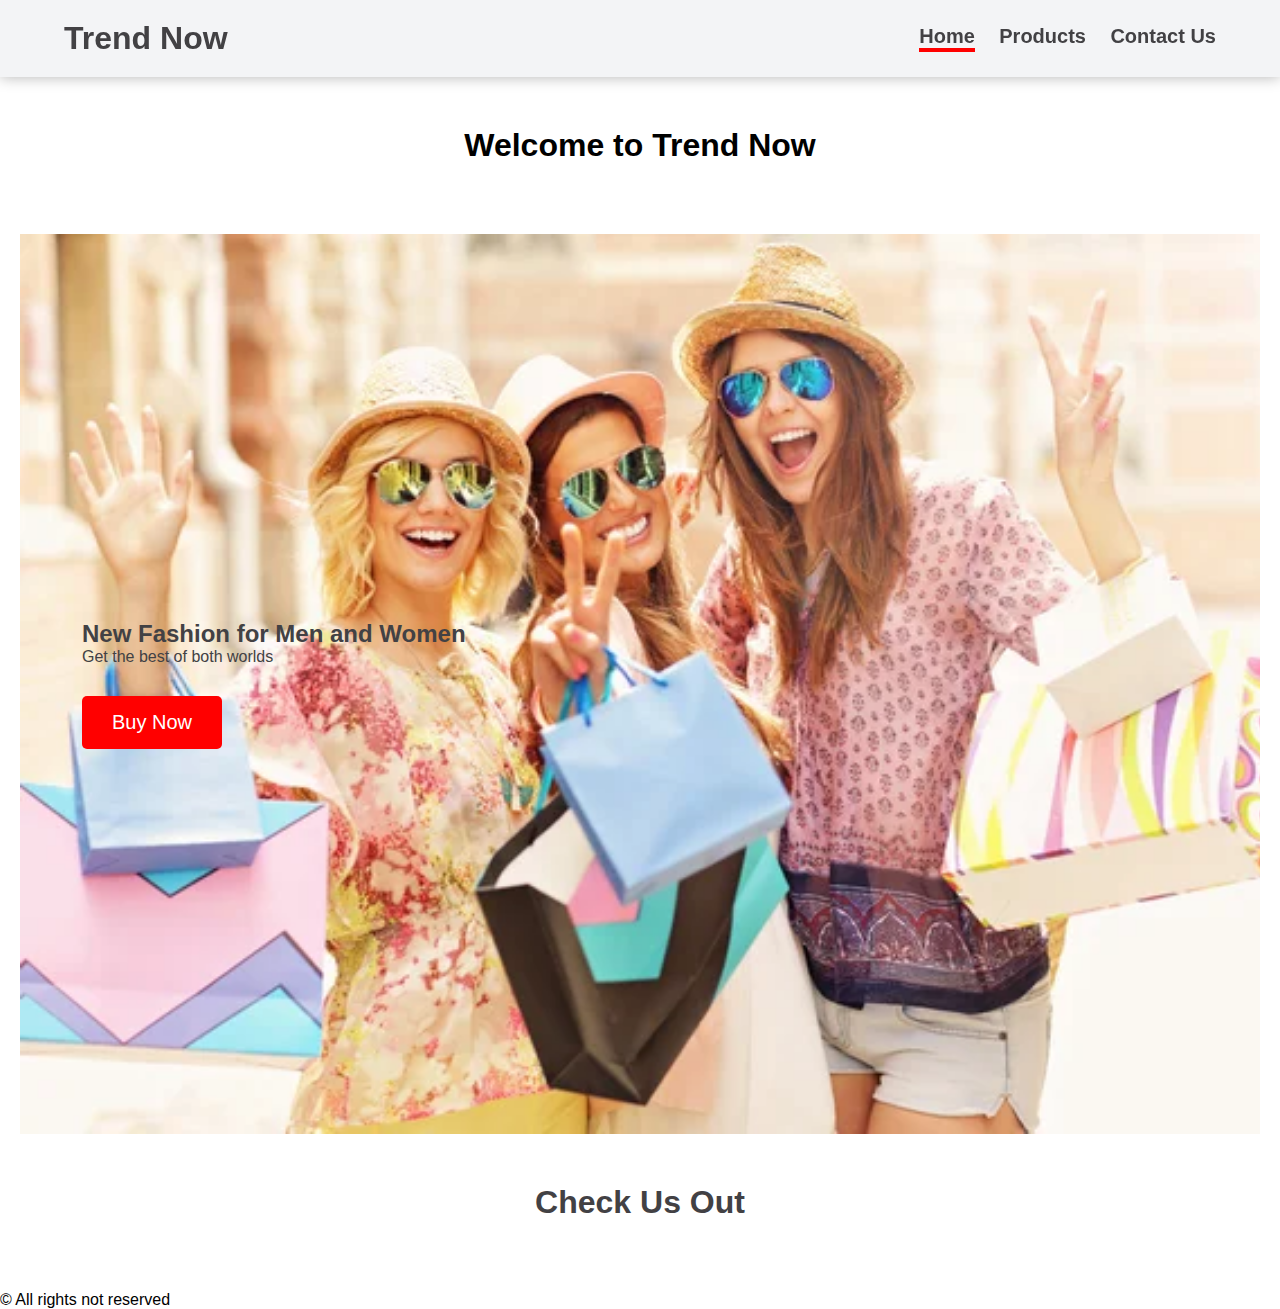
<file: index.html>
<!DOCTYPE html>
<html lang="en">
<head>
    <meta charset="UTF-8">
    <meta name="viewport" content="width=device-width, initial-scale=1.0">
    <link rel="stylesheet" href="https://fonts.googleapis.com/css?family=Roboto">
    <link rel="stylesheet" href="style.css">
    <title>Trend Now</title>
</head>
<body>
    <!--Lishan Rafid 2120293-->
    <nav class = "navbar">
        <div class ="logo"><h1>Trend Now</h1></div>
        <ul class = "menu">
            <li><a href="index.html" class ="active">Home</a></li>
            <li><a href="product.html">Products</a></li>
            <li><a href="contact.html">Contact Us</a></li>
        </ul>
    </nav>
    <header>
        <h1>Welcome to Trend Now</h1>
    </header>
    <main>
        <section class="content">
            <h2>New Fashion for Men and Women</h2>
            <p>Get the best of both worlds</p>
            <button>Buy Now</button>
        </section>
        <h1 class="endheading">Check Us Out</h1>
    </main>
    <footer>
        &copy; All rights not reserved
    </footer>
</body>
</html>
</file>
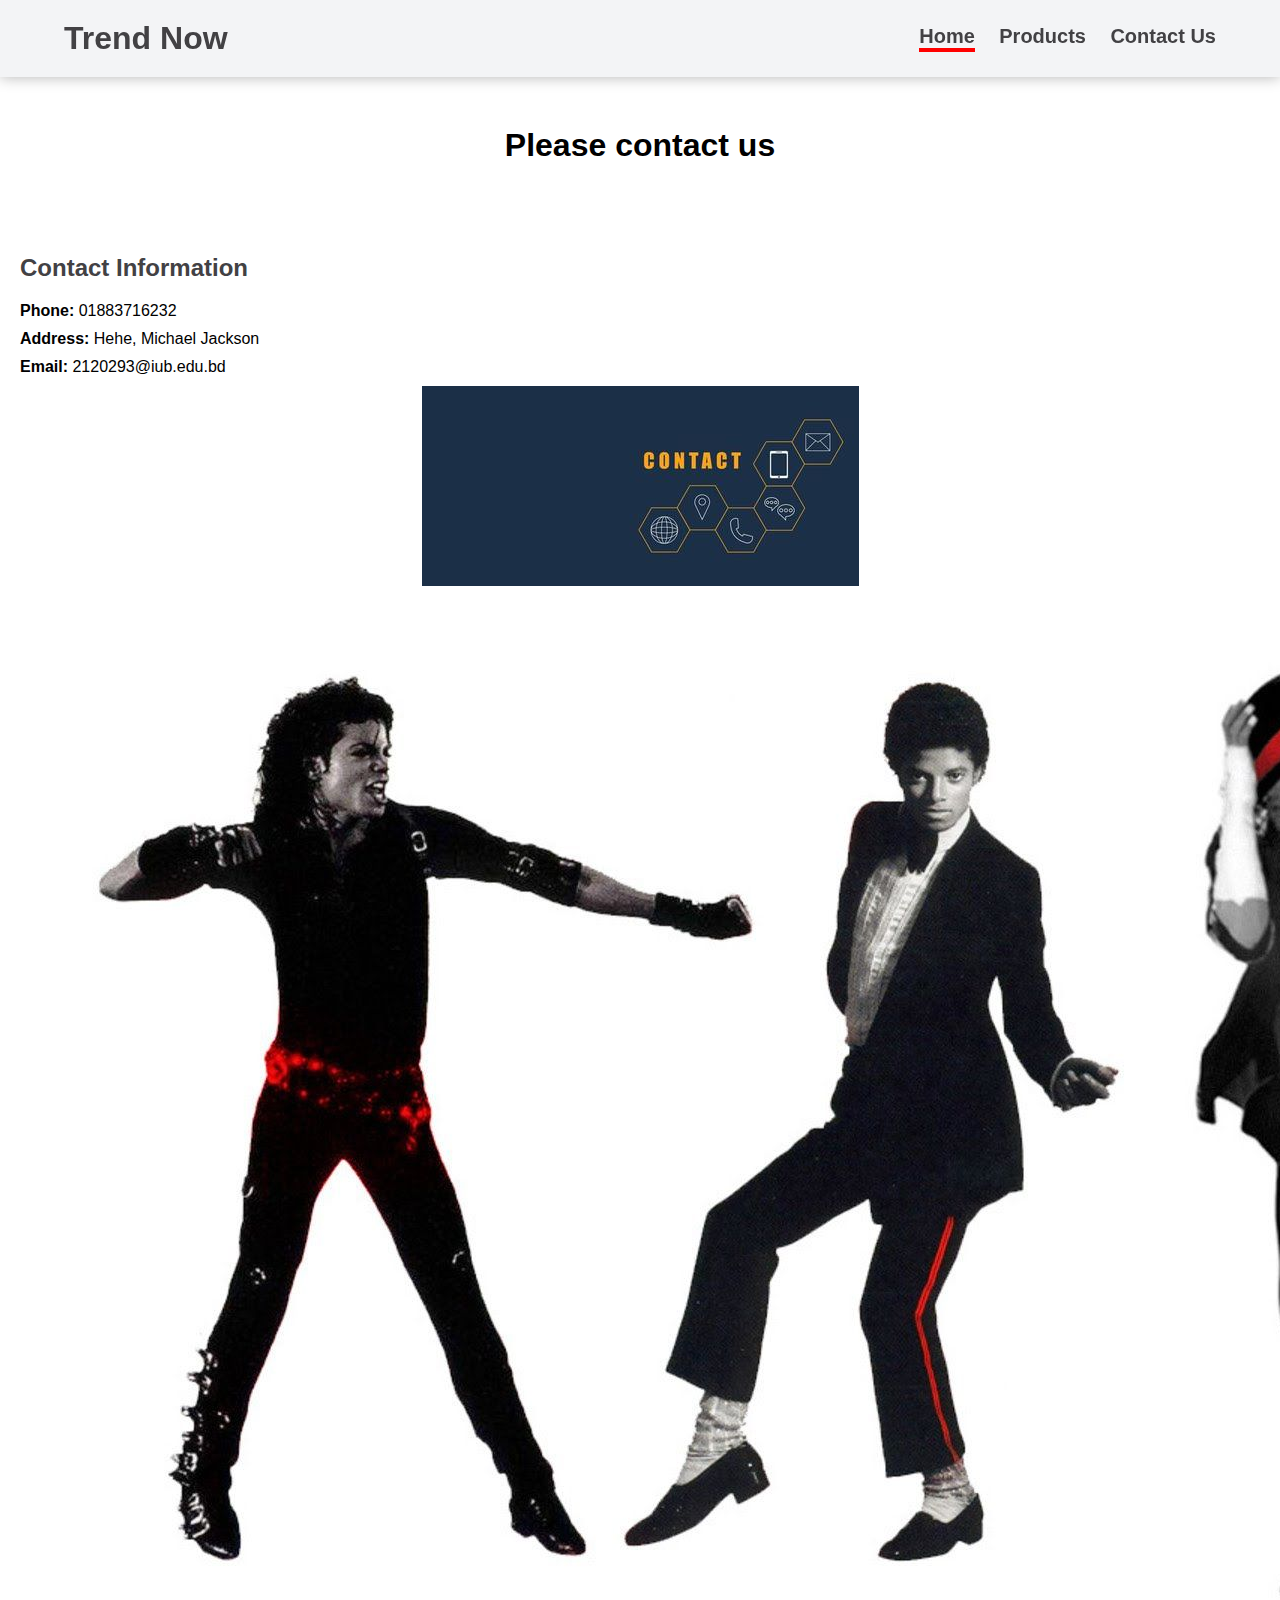
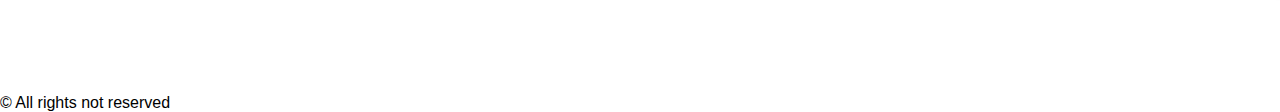
<file: contact.html>
<!DOCTYPE html>
<html lang="en">
<head>
    <meta charset="UTF-8">
    <meta name="viewport" content="width=device-width, initial-scale=1.0">
    <link rel="stylesheet" href="https://fonts.googleapis.com/css?family=Roboto">
    <link rel="stylesheet" href="style.css">
    <title>Contact Us</title>
</head>
<body>
    <!--Lishan Rafid 2120293-->
    <nav class = "navbar">
        <div class ="logo"><h1>Trend Now</h1></div>
        <ul class = "menu">
            <li><a href="index.html" class ="active">Home</a></li>
            <li><a href="product.html">Products</a></li>
            <li><a href="contact.html">Contact Us</a></li>
        </ul>
    </nav>
    <header>
        <h1>Please contact us</h1>
    </header>
    <main>
        <section class="contact-info">
            <h2>Contact Information</h2>
            <p><strong>Phone:</strong> 01883716232</p>
            <p><strong>Address:</strong> Hehe, Michael Jackson</p>
            <p><strong>Email:</strong> 2120293@iub.edu.bd</p>
        </section>
        <section class="pictures">
            <img src="img5.jpg" alt="">
            <img src="img6.jpg" alt="">
        </section>
    </main>
    <footer>
        &copy; All rights not reserved
    </footer>
</body>
</html>
</file>
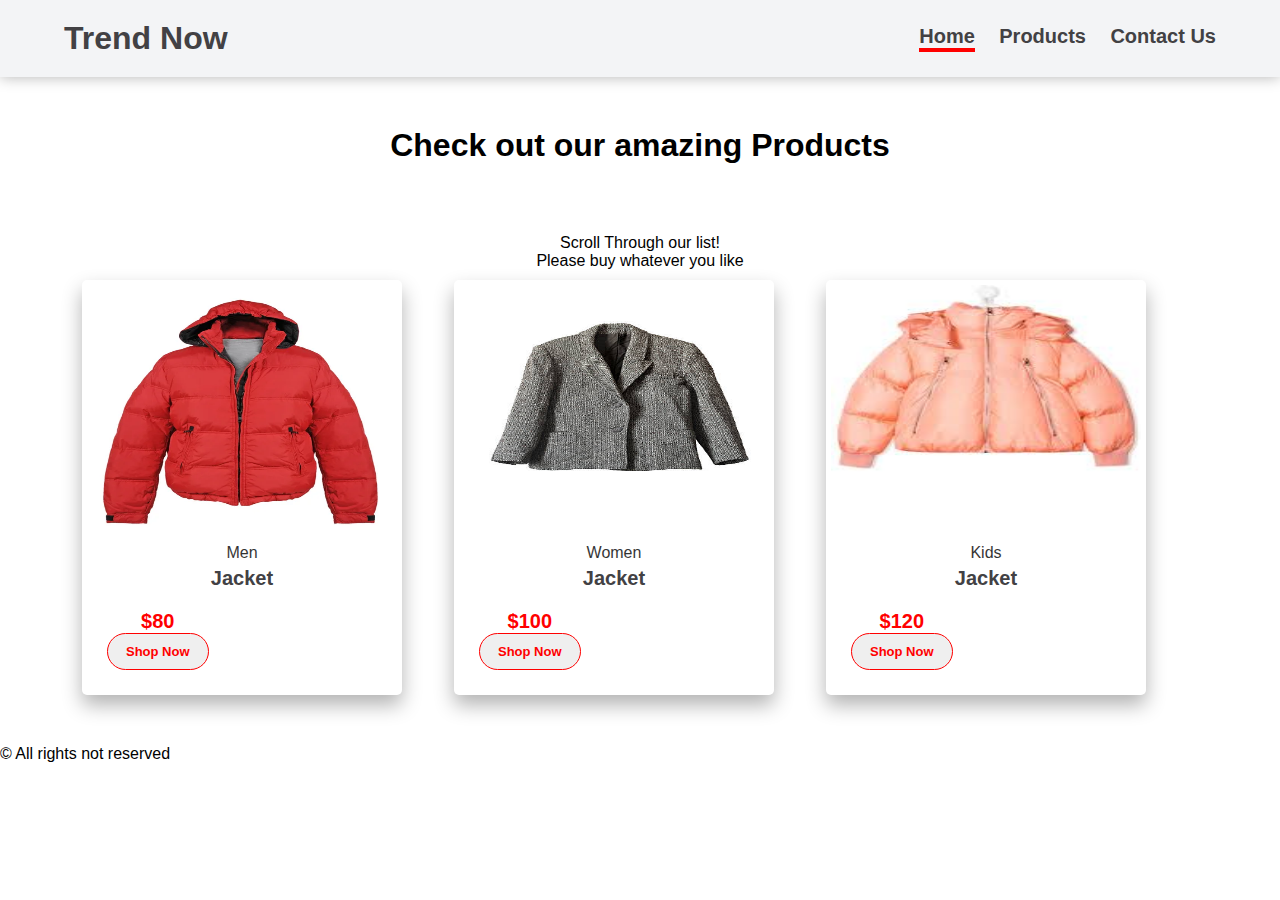
<file: products.html>
<!DOCTYPE html>
<html lang="en">
<head>
    <meta charset="UTF-8">
    <meta name="viewport" content="width=device-width, initial-scale=1.0">
    <link rel="stylesheet" href="https://fonts.googleapis.com/css?family=Open Sans">
    <link rel="stylesheet" href="style.css">
    <title>Products</title>
</head>
<body>
    <!--Lishan Rafid 2120293-->
    <nav class = "navbar">
        <div class ="logo"><h1>Trend Now</h1></div>
        <ul class = "menu">
            <li><a href="index.html" class ="active">Home</a></li>
            <li><a href="product.html">Products</a></li>
            <li><a href="contact.html">Contact Us</a></li>
        </ul>
    </nav>
    <header>
        <h1>Check out our amazing Products</h1>
    </header>
    <main>
        <p>Scroll Through our list!</p>
        <P>Please buy whatever you like</P>
        <section class="sec">
            <div class="product">
                <div class="card">
                    <div class="img"><img src="img2.jpg" alt=""></div>
                    <div class="des">Men</div>
                    <div class="title">Jacket</div>
                    <div class="box">
                        <div class="price">$80</div>
                        <button class="butn">Shop Now</button>
                    </div>
                </div>
                <div class="card">
                    <div class="img"><img src="img3.jpg" alt=""></div>
                    <div class="des">Women</div>
                    <div class="title">Jacket</div>
                    <div class="box">
                        <div class="price">$100</div>
                        <button class="butn">Shop Now</button>
                    </div>
                </div>
                <div class="card">
                    <div class="img"><img src="img4.jpeg" alt=""></div>
                    <div class="des">Kids</div>
                    <div class="title">Jacket</div>
                    <div class="box">
                        <div class="price">$120</div>
                        <button class="butn">Shop Now</button>
                    </div>
                </div>
            </div>
        </section>
    </main>
    <footer>
        &copy; All rights not reserved
    </footer>
</body>
</html>
</file>
<file: style.css>
*{
    margin: 0;
    padding: 0;
    font-family: sans-serif;
}
body{
    height: 100%;
    font-family: 'Roboto', sans-serif;
    margin: 0;
    padding: 0;
}
.navbar{
    padding: 20px 5%;
    display: flex;
    justify-content: space-between;
    align-items: center;
    position: sticky;
    top: 0%;
    z-index: 999;
    background-color: #f3f4f6;
    box-shadow: 0 0 14px rgba(0, 0, 0, 0.3);
}
.navbar .logo h1{
    color: #424144;
    border-bottom: none;
}
.navbar .menu li{
    list-style: none;
    display: inline-block;
}
.navbar .menu li a{
    display: block;
    margin-left: 20px;
    color: #424144;
    border-bottom: 4px solid transparent;
    text-decoration: none;
    font-size: 20px;
    font-weight: bold;
}
.navbar .menu li .active{
    border-bottom: 4px solid red;
}
.navbar .menu li a:hover{
    border-bottom: 4px solid red;
}
header {
    text-align: center;
    padding: 50px 0;
}
main {
    text-align: center;
    padding: 20px;
}
.content{
    background-image: url(img1.jpg);
    background-size: cover;
    background-repeat: no-repeat;
    padding: 0 5%;
    display: flex;
    flex-direction: column;
    justify-content: center;
    align-items: flex-start;
    color: #424144;
    height: 100vh;
}
.content button{
    margin-top: 30px;
    padding: 15px 30px;
    border: none;
    background: red;
    color: white;
    font-size: 20px;
    border-radius: 5px;
    cursor: pointer;
}
.endheading{
    text-align: center;
    margin: 50px 0;
    color: #424144;
}
.sec{
    padding: 10px 5%;
}
.product{
    display: grid;
    grid-template-columns: repeat(auto-fit, minmax(320px, 1fr));
}
.product .card{
    width: 310px;
    background: white;
    box-shadow: 0 10px 20px rgba(0, 0, 0, 0.3);
    border-radius: 5px;
    padding: 5px;
    margin-bottom: 20px;
}
.product .card img{
    height: 250px;
    width: 100%;
}
.product .card .des{
    padding: 5px 20px;
    opacity: 0.8;
}
.product .card .title{
    font-weight: 900;
    font-size: 20px;
    color: #424144;
    padding: 0 20px;
}
.product .card .box{
    display: grid;
    justify-content: space-between;
    align-items: center;
    padding: 20px;
}
.product .card .box .price{
    color: red;
    font-size: 20px;
    font-weight: bold;
}
.product .card .box .butn{
    font-size: 13px;
    color: red;
    padding: 10px 18px;
    font-weight: 900;
    border: 1px solid red;
    border-radius: 20px;
}
.contact-info {
    text-align: left;
    margin-top: 20px;
}
.contact-info h2 {
    color: #424144;
    margin-bottom: 20px;
}
.contact-info p {
    margin-bottom: 10px;
}
</file>
